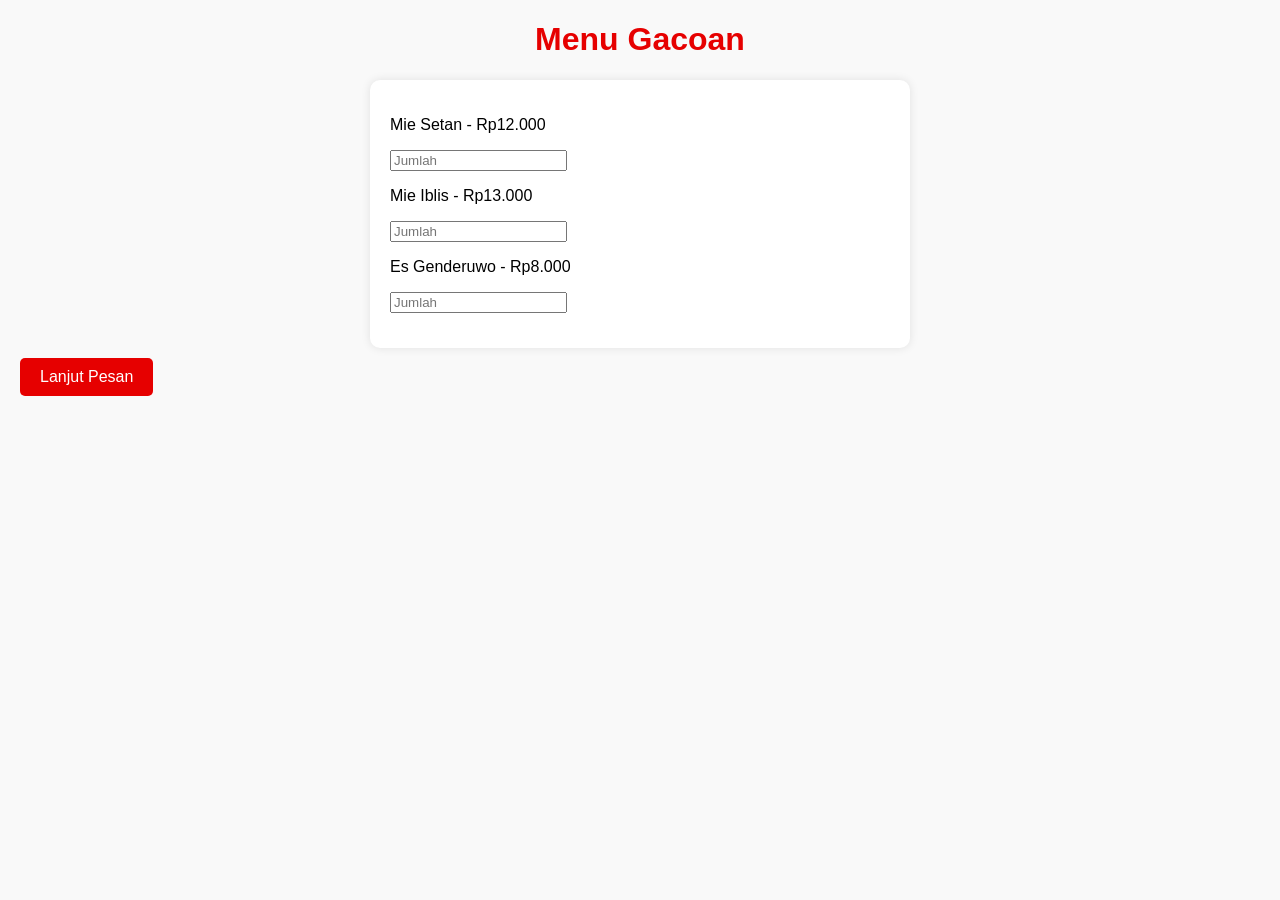
<file: WEB UAS/Index.html>
<!DOCTYPE html>
<html lang="id">
  <head>
    <meta charset="UTF-8" />
    <meta name="viewport" content="width=device-width, initial-scale=1.0" />
    <title>Menu Gacoan</title>
    <link rel="stylesheet" href="style.css" />
  </head>
  <body>
    <h1>Menu Gacoan</h1>
    <div class="menu">
      <div class="item">
        <p>Mie Setan - Rp12.000</p>
        <input type="number" min="0" id="mie_setan" placeholder="Jumlah" />
      </div>
      <div class="item">
        <p>Mie Iblis - Rp13.000</p>
        <input type="number" min="0" id="mie_iblis" placeholder="Jumlah" />
      </div>
      <div class="item">
        <p>Es Genderuwo - Rp8.000</p>
        <input type="number" min="0" id="es_genderuwo" placeholder="Jumlah" />
      </div>
    </div>
    <a href="pesan.html" class="btn">Lanjut Pesan</a>
  </body>
</html>
</file>
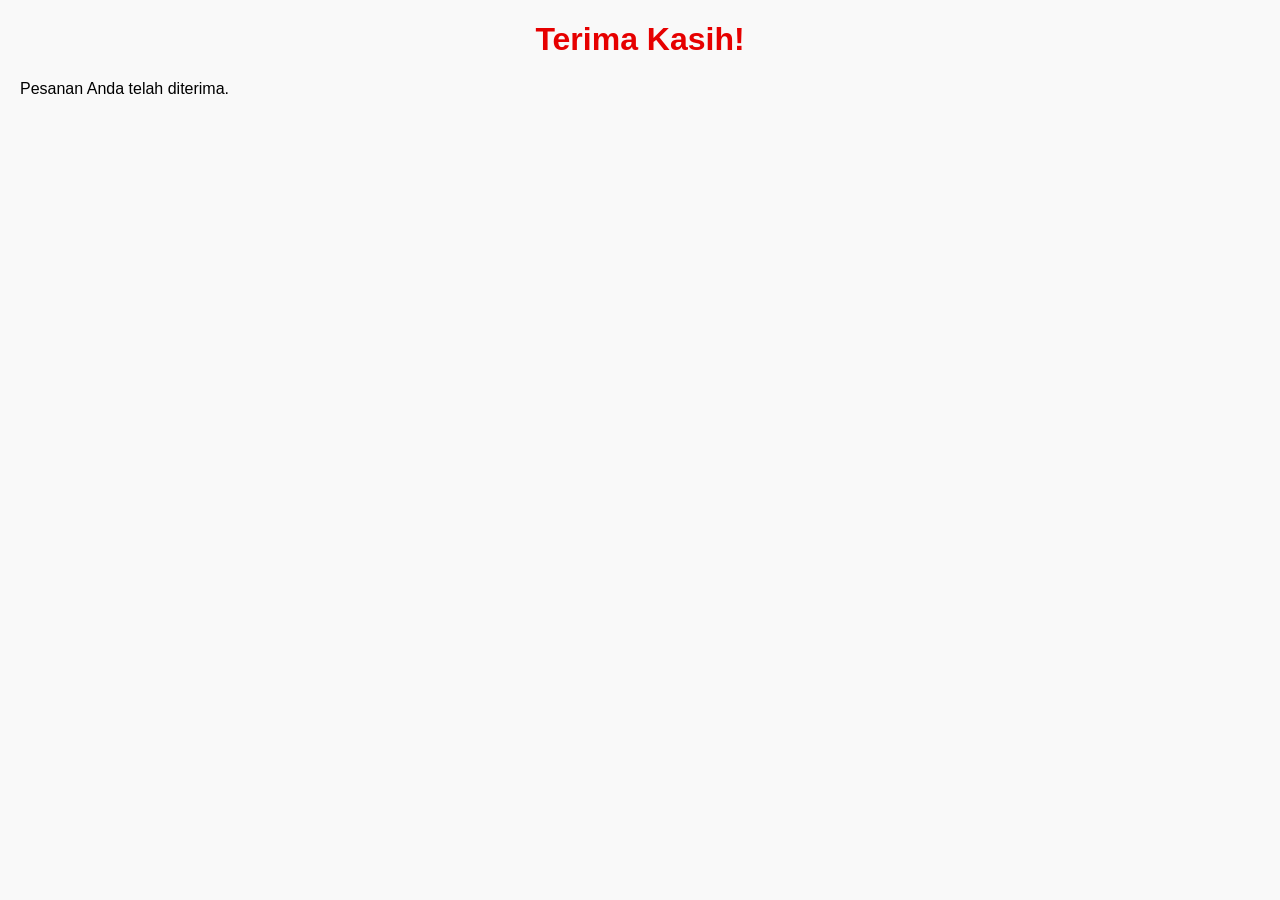
<file: WEB UAS/Hasil.html>
<!DOCTYPE html>
<html lang="id">
<head>
  <meta charset="UTF-8">
  <title>Hasil Pesanan</title>
  <link rel="stylesheet" href="style.css">
</head>
<body>
  <h1>Terima Kasih!</h1>
  <p>Pesanan Anda telah diterima.</p>
</body>
</html>
</file>
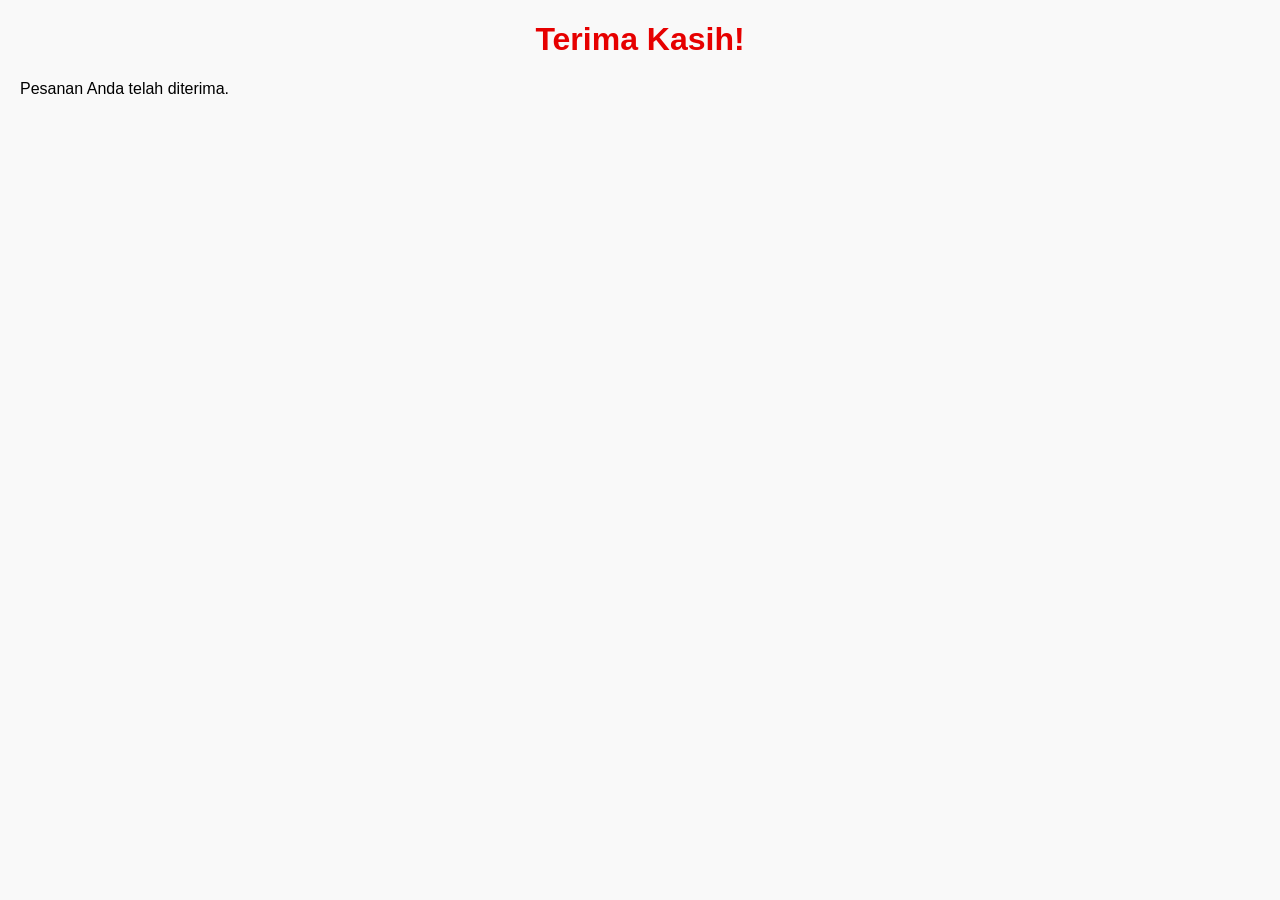
<file: WEB UAS/hasil.html>
<!DOCTYPE html>
<html lang="id">
<head>
  <meta charset="UTF-8">
  <title>Hasil Pesanan</title>
  <link rel="stylesheet" href="style.css">
</head>
<body>
  <h1>Terima Kasih!</h1>
  <p>Pesanan Anda telah diterima.</p>
</body>
</html>
</file>
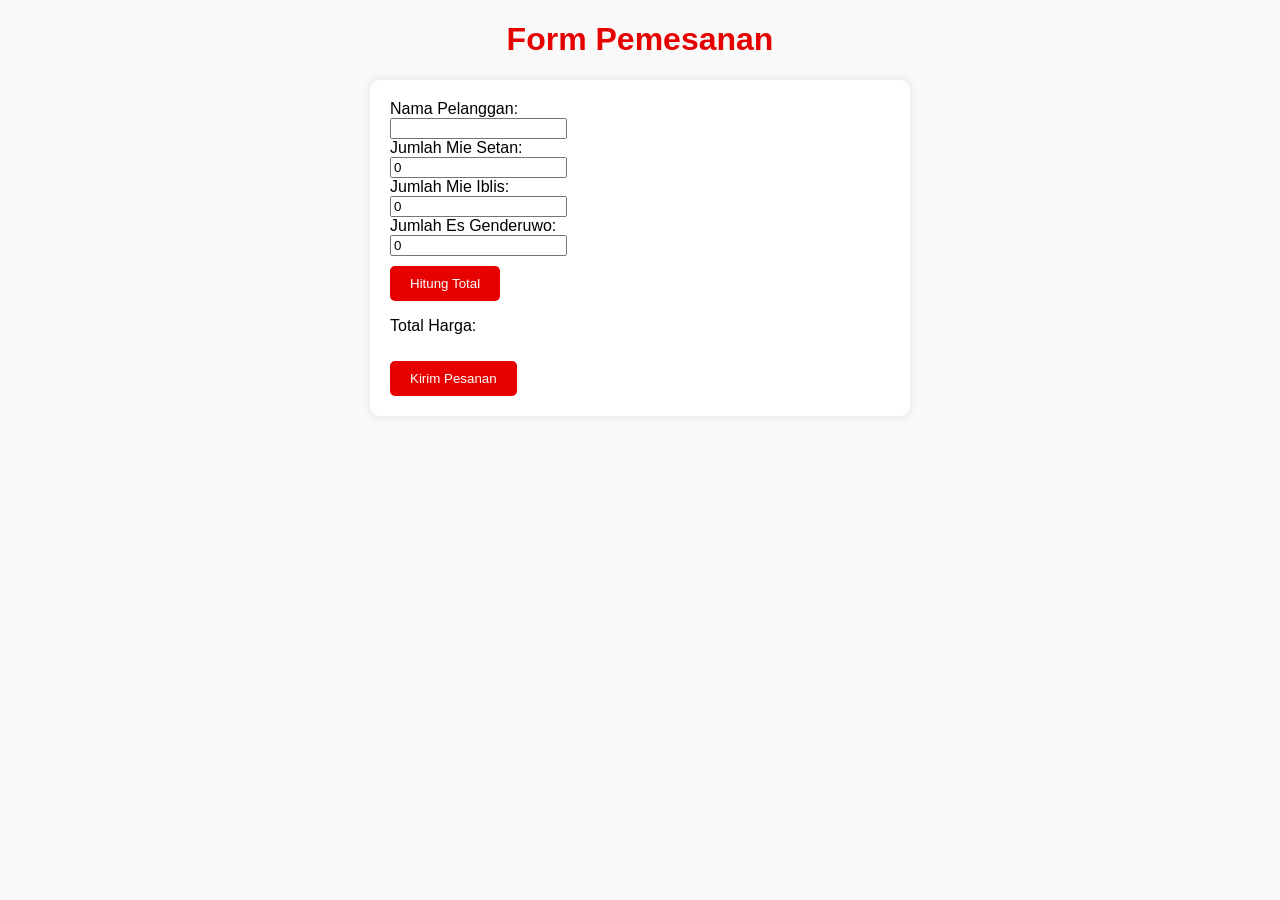
<file: WEB UAS/Pesan.html>
<!DOCTYPE html>
<html lang="id">
<head>
  <meta charset="UTF-8">
  <meta name="viewport" content="width=device-width, initial-scale=1.0">
  <title>Pesan Makanan</title>
  <link rel="stylesheet" href="style.css">
  <script src="script.js" defer></script>
</head>
<body>
  <h1>Form Pemesanan</h1>
  <form id="formPesan">
    <label>Nama Pelanggan:<br><input type="text" id="nama" required></label><br>
    <label>Jumlah Mie Setan:<br><input type="number" id="qty_mie_setan" min="0" value="0"></label><br>
    <label>Jumlah Mie Iblis:<br><input type="number" id="qty_mie_iblis" min="0" value="0"></label><br>
    <label>Jumlah Es Genderuwo:<br><input type="number" id="qty_es_genderuwo" min="0" value="0"></label><br>
    <button type="button" onclick="hitungTotal()">Hitung Total</button>
    <p>Total Harga: <span id="total"></span></p>
    <button type="submit">Kirim Pesanan</button>
  </form>
</body>
</html>
</file>
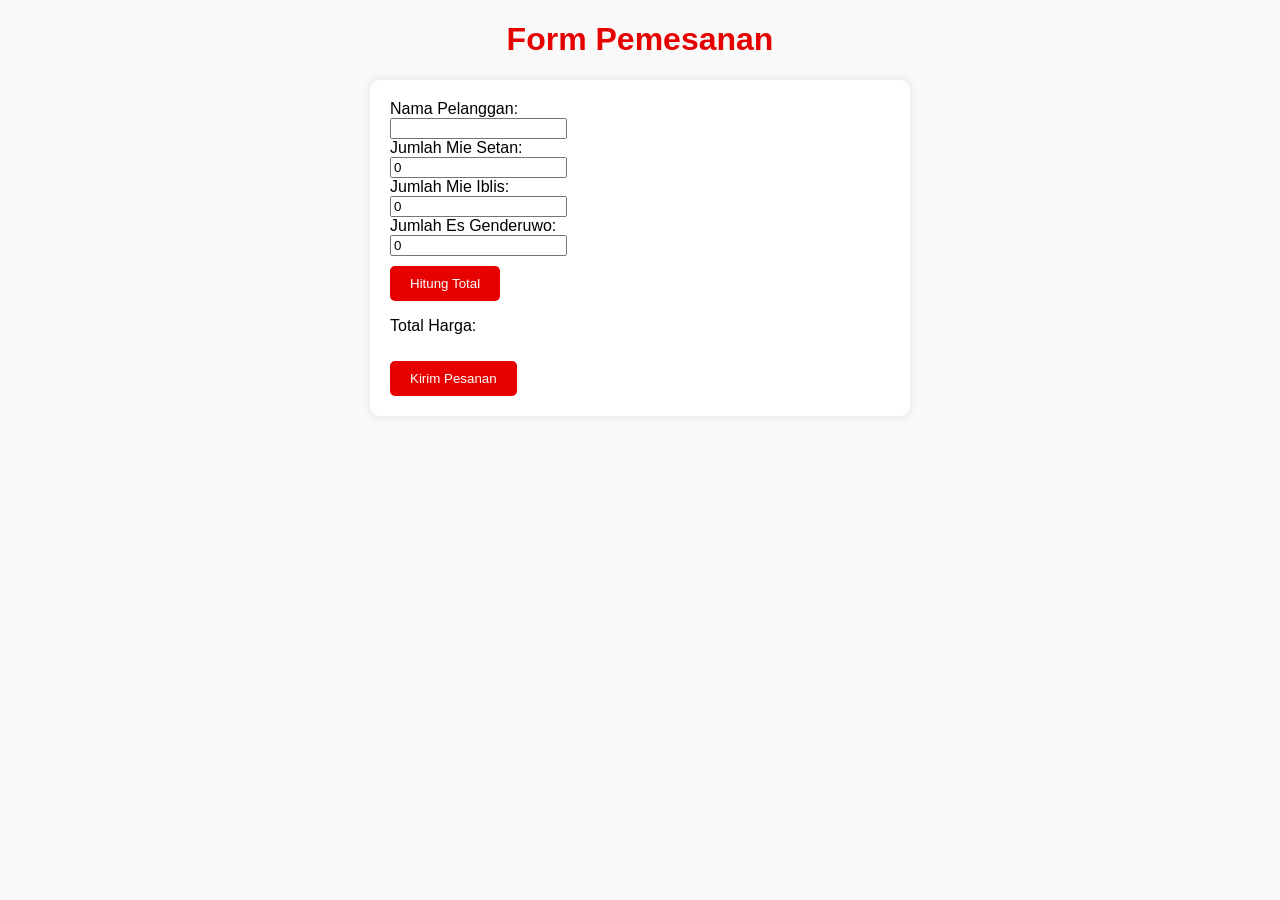
<file: WEB UAS/pesan.html>
<!DOCTYPE html>
<html lang="id">
<head>
  <meta charset="UTF-8">
  <meta name="viewport" content="width=device-width, initial-scale=1.0">
  <title>Pesan Makanan</title>
  <link rel="stylesheet" href="style.css">
  <script src="script.js" defer></script>
</head>
<body>
  <h1>Form Pemesanan</h1>
  <form id="formPesan">
    <label>Nama Pelanggan:<br><input type="text" id="nama" required></label><br>
    <label>Jumlah Mie Setan:<br><input type="number" id="qty_mie_setan" min="0" value="0"></label><br>
    <label>Jumlah Mie Iblis:<br><input type="number" id="qty_mie_iblis" min="0" value="0"></label><br>
    <label>Jumlah Es Genderuwo:<br><input type="number" id="qty_es_genderuwo" min="0" value="0"></label><br>
    <button type="button" onclick="hitungTotal()">Hitung Total</button>
    <p>Total Harga: <span id="total"></span></p>
    <button type="submit">Kirim Pesanan</button>
  </form>
</body>
</html>
</file>
<file: WEB UAS/style.css>
body {
  font-family: Arial, sans-serif;
  margin: 20px;
  background: #f9f9f9;
}
h1 {
  text-align: center;
  color: #e60000;
}
.menu, form {
  max-width: 500px;
  margin: auto;
  padding: 20px;
  background: #fff;
  border-radius: 10px;
  box-shadow: 0 0 10px rgba(0,0,0,0.1);
}
.item {
  margin-bottom: 15px;
}
.btn, button {
  display: inline-block;
  padding: 10px 20px;
  background: #e60000;
  color: #fff;
  text-decoration: none;
  border: none;
  border-radius: 5px;
  margin-top: 10px;
  cursor: pointer;
}
</file>
